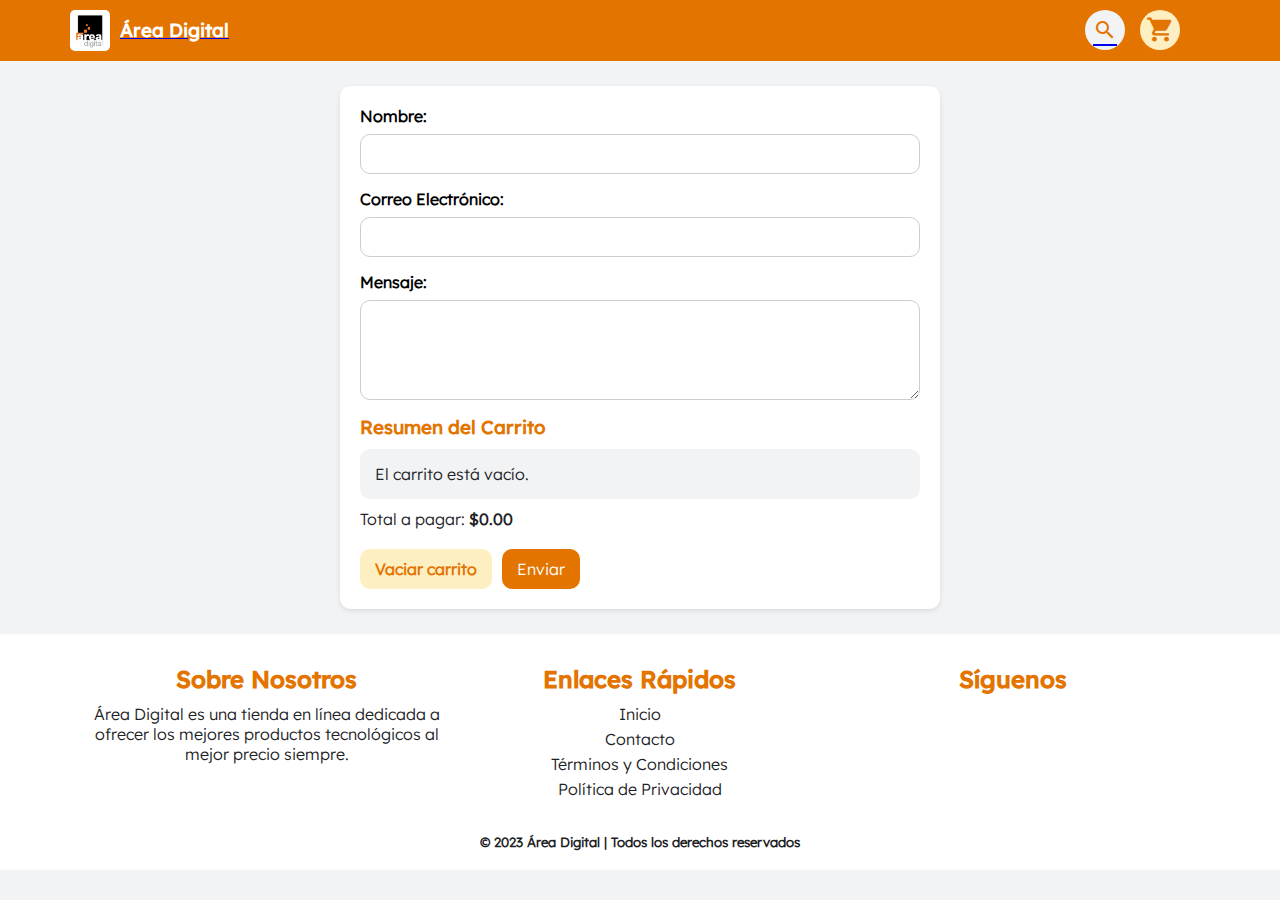
<file: carrito.html>
<!DOCTYPE html>
<html lang="en">

<head>
    <meta charset="UTF-8">
    <meta name="viewport" content="width=device-width, initial-scale=1.0">
    <title>Checkout</title>
    <link rel="stylesheet" href="carrito.css">
    <link rel="stylesheet" href="AreaDigitalStructure.css">
    <link href="https://fonts.googleapis.com/icon?family=Material+Icons" rel="stylesheet">
    <script src="https://cdn.emailjs.com/dist/email.min.js"></script>
</head>

<body>
    <header class="header">
        <a href="HomePage.html"><div class="logo">
            <img src="/Imagenes/AreaDigitalLogo.jpg" alt="Logo Área Digital" class="logo-img">
            <h3>Área Digital</h3>
        </div></a>
        <div class="icons">
            <a href="Busqueda.html"><span class="icon-container"><i class="material-icons">search</i></span></a>
            <span class="icon-container icon-container-search-active"><i class="material-icons">shopping_cart</i></span>
        </div>        
    </header>
    <main>
        <form id="checkout-form" onsubmit="sendEmail(event)">
            <label for="name">Nombre:</label>
            <input type="text" id="name" name="name" required>

            <label for="email">Correo Electrónico:</label>
            <input type="email" id="email" name="email" required>

            <label for="message">Mensaje:</label>
            <textarea id="message" name="message"></textarea>

            <h3>Resumen del Carrito</h3>
            <ul id="cart-summary"></ul>
            <p>Total a pagar: <strong><span id="cart-total-summary">0.00</span></strong></p>

            <div id="cart-form-container"></div>

            <div class="button-container">
                <button type="button" id="clear-cart" class="clear-cart">Vaciar carrito</button>
                <button type="submit">Enviar</button>
            </div>
        </form>
    </main>
    <script src="checkout.js"></script>
    <footer class="footer">
        <div class="footer-content">
            <div class="footer-section about">
                <h2>Sobre Nosotros</h2>
                <p>Área Digital es una tienda en línea dedicada a ofrecer los mejores productos tecnológicos al mejor precio siempre.</p>
            </div>
            <div class="footer-section links">
                <h2>Enlaces Rápidos</h2>
                <ul>
                    <li><a href="HomePage.html">Inicio</a></li>
                    <li><a href="Contacto.html">Contacto</a></li>
                    <li><a href="Terminos.html">Términos y Condiciones</a></li>
                    <li><a href="Privacidad.html">Política de Privacidad</a></li>
                </ul>
            </div>
            <div class="footer-section social">
                <h2>Síguenos</h2>
                <div class="social-icons">
                    <a href="#"><i class="material-icons">instagram</i></a>
                    <a href="#"><i class="material-icons">whatsapp</i></a>
                </div>
            </div>
        </div>
        <div class="footer-bottom">
            <h5>&copy; 2023 Área Digital | Todos los derechos reservados</h5>
        </div>
    </footer>
    <script src="checkout.js"></script>
    <script src="carrito.js"></script>
</body>

</html>
</file>
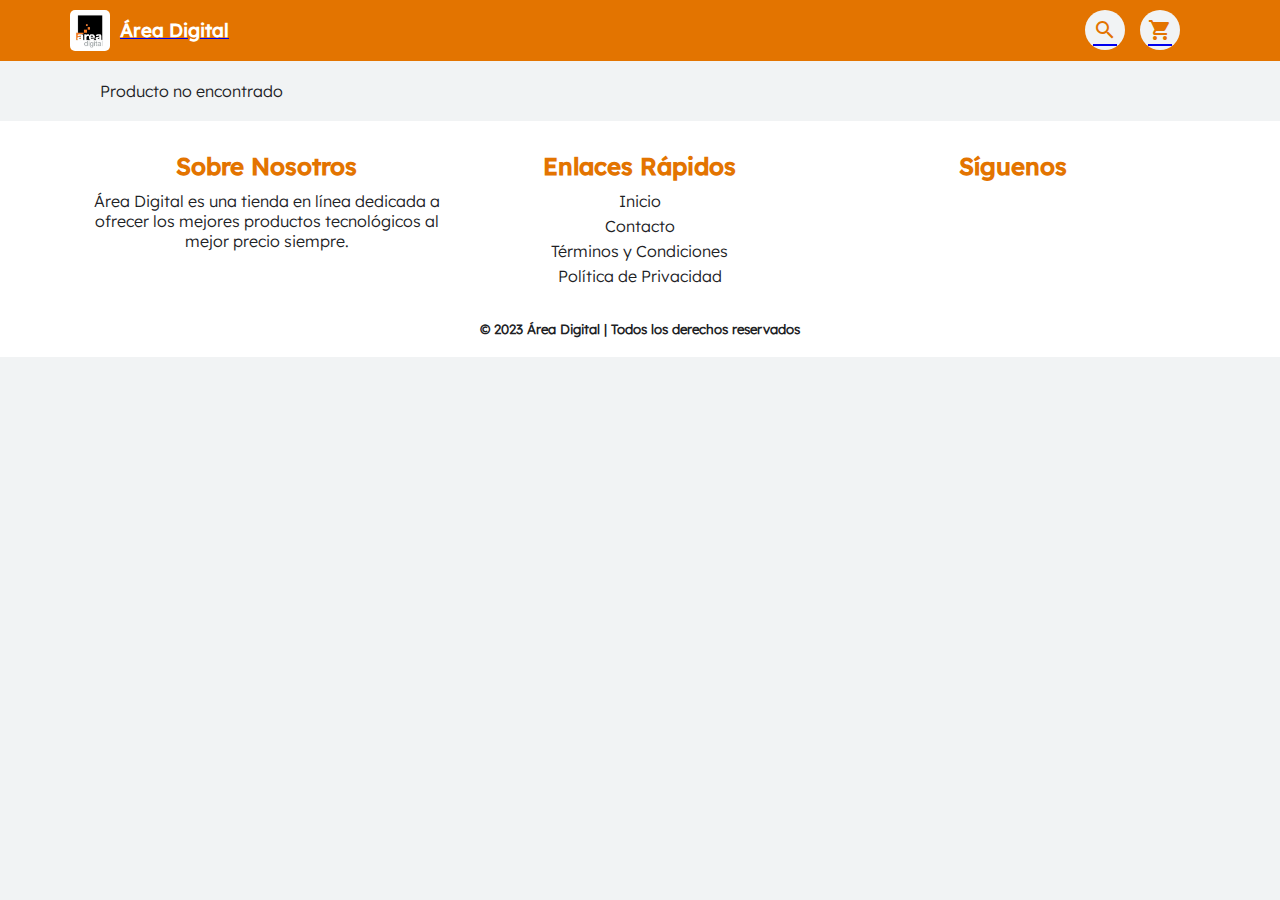
<file: pdp.html>
<!DOCTYPE html>
<html lang="es">
<head>
    <meta charset="UTF-8">
    <meta name="viewport" content="width=device-width, initial-scale=1.0">
    <title>PDP - Detalle del Producto</title>
    <link rel="stylesheet" href="AreaDigitalStructure.css">
    <link rel="stylesheet" href="pdp.css">
    <link href="https://fonts.googleapis.com/icon?family=Material+Icons" rel="stylesheet">
</head>

<body>
    <header class="header">
        <a href="HomePage.html"><div class="logo">
            <img src="/Imagenes/AreaDigitalLogo.jpg" alt="Logo Área Digital" class="logo-img">
            <h3>Área Digital</h3>
        </div></a>
        <div class="icons">
            <a href="Busqueda.html"><span class="icon-container"><i class="material-icons">search</i></span></a>
            <a href="carrito.html"><span class="icon-container"><i class="material-icons">shopping_cart</i></span></a>
        </div>        
    </header>

    <main class="main-content">
        <div id="product-detail"></div>

        <script type="module" src="pdp.js" defer></script>
    </main>

    <footer class="footer">
        <div class="footer-content">
            <div class="footer-section about">
                <h2>Sobre Nosotros</h2>
                <p>Área Digital es una tienda en línea dedicada a ofrecer los mejores productos tecnológicos al mejor precio siempre.</p>
            </div>
            <div class="footer-section links">
                <h2>Enlaces Rápidos</h2>
                <ul>
                    <li><a href="HomePage.html">Inicio</a></li>
                    <li><a href="Contacto.html">Contacto</a></li>
                    <li><a href="Terminos.html">Términos y Condiciones</a></li>
                    <li><a href="Privacidad.html">Política de Privacidad</a></li>
                </ul>
            </div>
            <div class="footer-section social">
                <h2>Síguenos</h2>
                <div class="social-icons">
                    <a href="#"><i class="material-icons">instagram</i></a>
                    <a href="#"><i class="material-icons">whatsapp</i></a>
                </div>
            </div>
        </div>
        <div class="footer-bottom">
            <h5>&copy; 2023 Área Digital | Todos los derechos reservados</h5>
        </div>
    </footer> 
</body>

</html>
</file>
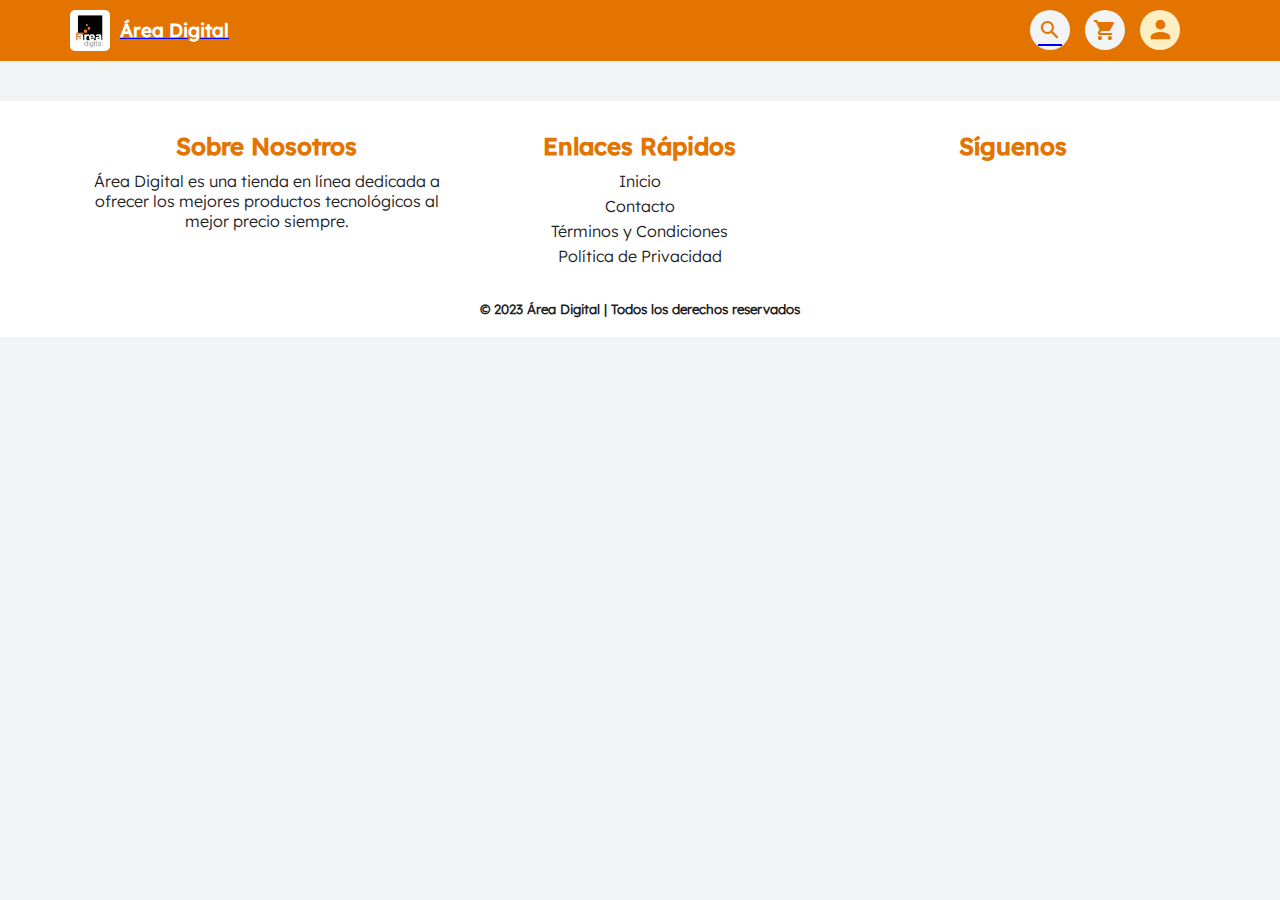
<file: UserLogin.html>
<!DOCTYPE html>
<html>
    <head>
        <meta charset="UTF-8">
        <meta name="viewport" content="width=device-width, initial-scale=1.0">
        <title>Área Digital</title>

        <link rel="stylesheet" href="HomePage.css">
        <link rel="stylesheet" href="AreaDigitalStructure.css">
        <link href="https://fonts.googleapis.com/icon?family=Material+Icons" rel="stylesheet">
    </head>
    <body>
        <!-- Header -->
        <header class="header">
            <a href="HomePage.html"><div class="logo">
                <img src="/Imagenes/AreaDigitalLogo.jpg" alt="Logo Área Digital" class="logo-img">
                <h3>Área Digital</h3>
            </div></a>
            <div class="icons">
                <a href="Busqueda.html"><span class="icon-container"><i class="material-icons">search</i></span></a>
                <span class="icon-container"><i class="material-icons">shopping_cart</i></span>
                <span class="icon-container icon-container-search-active"><i class="material-icons">person</i></span>
            </div>        
        </header>
        <main class="main-content">

        </main>
        <footer class="footer">
            <div class="footer-content">
                <div class="footer-section about">
                    <h2>Sobre Nosotros</h2>
                    <p>Área Digital es una tienda en línea dedicada a ofrecer los mejores productos tecnológicos al mejor precio siempre.</p>
                </div>
                <div class="footer-section links">
                    <h2>Enlaces Rápidos</h2>
                    <ul>
                        <li><a href="HomePage.html">Inicio</a></li>
                        <li><a href="Contacto.html">Contacto</a></li>
                        <li><a href="Terminos.html">Términos y Condiciones</a></li>
                        <li><a href="Privacidad.html">Política de Privacidad</a></li>
                    </ul>
                </div>
                <div class="footer-section social">
                    <h2>Síguenos</h2>
                    <div class="social-icons">
                        <a href="#"><i class="material-icons">instagram</i></a>
                        <a href="#"><i class="material-icons">whatsapp</i></a>
                    </div>
                </div>
            </div>
            <div class="footer-bottom">
                <h5>&copy; 2023 Área Digital | Todos los derechos reservados</h5>
            </div>
        </footer> 
    </body>
</html>
</file>
<file: carrito.css>
/* F O R M U L A R I O */
    form {
        background-color: white;
        border-radius: 10px;
        padding: 20px;
        max-width: 600px;
        margin: 25px auto;
        box-shadow: 0 2px 5px rgba(0, 0, 0, 0.1);
        display: flex;
        flex-direction: column;
        align-items: flex-start;
    }

    form label {
        font-weight: bold;
        display: block;
        margin-bottom: 8px;
        font-family: LexendDeca_Light;
    }

    form input, 
    form textarea {
        width: 100%;
        padding: 10px;
        border: 1px solid #ccc;
        border-radius: 10px;
        margin-bottom: 15px;
        font-size: 1em;
        box-sizing: border-box;
    }

    form textarea {
        resize: vertical;
        height: 100px;
    }

    form .button-container {
        display: flex;
        justify-content: space-between; /* Asegura que los botones estén a los extremos */
        gap: 10px; /* Espacio entre los botones */
    }
    
    form button {
        background-color: #E37400;
        color: white;
        padding: 10px 15px;
        border: none;
        border-radius: 10px;
        cursor: pointer;
        font-size: 1em;
        margin-top: 20px;
        align-self: flex-end; /* Esto mueve el botón a la derecha */
        font-family: LexendDeca_Light;
        transition: transform 0.3s ease;
    }
    
    form button:hover {
        background-color: #FBBC04;
    }

    #clear-cart {
        background-color: #FEEFC3;
        color: #E37400;
        font-weight: bold;
    }

    #cart-summary {
        background-color: #F1F3F4;
        padding: 15px;
        border-radius: 10px;
        margin: 10px 0;
        font-family: LexendDeca_Light;
        list-style-type: none;
        width: 100%; /* Asegura que ocupe todo el espacio horizontal */
        box-sizing: border-box; /* Incluye el padding y border en el cálculo del ancho */
    }
</file>
<file: AreaDigitalStructure.css>
/* F O N T S */
@font-face {
    font-family: LexendDeca_Bold;
    src: url(/Elementos/LexendDeca/LexendDeca-Bold.ttf)
}

@font-face {
    font-family: LexendDeca_Medium;
    src: url(/Elementos/LexendDeca/LexendDeca-Medium.ttf)
}

@font-face {
    font-family: LexendDeca_Regular;
    src: url(/Elementos/LexendDeca/LexendDeca-Regular.ttf)
}

@font-face {
    font-family: LexendDeca_Light;
    src: url(/Elementos/LexendDeca/LexendDeca-Light.ttf)
}

h1 {
    color: #E37400;
    font-family: LexendDeca_Bold;
    margin-bottom: 20px;
}

h2 {
    color: #FBBC04;
    font-family: LexendDeca_Medium;
    text-align: auto;
}

h3 {
    color: #E37400;
    font-family: LexendDeca_Regular;
    text-align: auto;
}

h5 {
    color: #202124;
    font-family: LexendDeca_Light;
    text-align: auto;
}

p {
    color: #202124;
    font-family: LexendDeca_Light;
}

/* M A I N */
* {
    margin: 0;
    padding: 0;
    box-sizing: border-box;
}

body {
    background-color: #F1F3F4;
}

.main-content {
    padding: 20px;
    background-color: #F1F3F4;
    margin: 0 150px;
}

/* N A V B A R */
.header {
    display: flex;
    justify-content: space-between;
    align-items: center;
    padding: 10px 20px;
    background-color: #E37400;
    color: #F1F3F4;
}

.logo {
    display: flex;
    align-items: center;
    text-align: center;
    color: #202124;
    margin-left: 150px;
    position: sticky;
    top: 0;
}

.logo-img {
    width: 40px;
    height: auto;
    margin-right: 10px;
    border-radius: 5px;
}

.logo h3 {
    margin-bottom: 0px;
    color: white;
}

.icons {
    display: flex;
    gap: 15px;
    margin-right: 150px;
}

.icon-container {
    display: flex;
    align-items: center;
    justify-content: center;
    width: 40px;
    height: 40px;
    background-color: #F1F3F4;
    border-radius: 50%;
    transition: background-color 0.3s ease;
}

.icon-container i {
    color: #E37400;
    font-size: 1.5rem;
    transition: transform 0.2s ease;
}

.icon-container:hover {
    background-color: #FEEFC3;
}

.icon-container:hover i {
    transform: scale(1.2);
}

.icon-container-search-active {
    background-color: #FEEFC3;
}

.icon-container-search-active i {
    transform: scale(1.2);
}

/* F O O T E R */
.footer {
    background-color: white;
    color: #E37400;
    padding: 20px 0;
    text-align: center;
}

.footer-content {
    margin: 0 150px;
    display: flex;
    justify-content: space-around;
    flex-wrap: wrap;
}

.footer-section {
    flex: 1;
    margin: 10px;
}

.footer-section h2 {
    margin-bottom: 10px;
    color: #E37400;
}

.footer-section ul {
    list-style: none;
    padding: 0;
}

.footer-section ul li {
    margin: 5px 0;
}

.footer-section ul li a {
    color: #202124;
    font-family: LexendDeca_Light;
    text-decoration: none;
}

.footer-section .social-icons a {
    margin: 0 10px;
    color: #202124;
    font-family: LexendDeca_Light;
    text-decoration: none;
}

.footer-bottom {
    margin-top: 20px;
    color: #202124;
    font-family: LexendDeca_Light;
    text-decoration: none;
}

/* Media Queries */

/* Pantallas de tamaño medio (1000px a 1500px) */
@media screen and (max-width: 1500px) and (min-width: 1000px) {
    .main-content {
        margin: 0 80px;
    }

    .logo {
        margin-left: 50px;
    }

    .icons {
        margin-right: 80px;
    }

    .footer-content {
        margin: 0 80px;
    }
}

/* Pantallas pequeñas (menos de 1000px) */
@media screen and (max-width: 1000px) {
    .main-content {
        margin: 0 20px;
    }

    .logo {
        margin-left: 20px;
    }

    .icons {
        margin-right: 20px;
    }

    .footer-content {
        margin: 0 20px;
    }

    .footer-section {
        flex: 1 1 100%; /* Hace que las secciones del footer se apilen en una sola columna */
        text-align: center;
    }

    .footer-bottom {
        font-size: 12px; /* Ajuste del tamaño de fuente */
    }
}
</file>
<file: pdp.css>
/* C O L U M N A S */
.column {
    float: left;
    width: 50%;
    padding: 5px;
    overflow: auto;
}

.row::after {
    content: "";
    clear: both;
    display: table;
}

/* I N F O - P R O D U C T O */
.product-card {
    display: flex;
    flex-direction: column;
    align-items: center;
    justify-content: center;
    background-color: white;
    padding: 20px;
    border-radius: 10px;
    box-shadow: 0 4px 8px rgba(0, 0, 0, 0.1);
    transition: transform 0.2s;
}

.product-card img {
    width: 100%;
    max-width: 500px;
    height: auto;
    object-fit: contain;
    border-radius: 10px;
    margin: 0 auto 10px;
    display: block;
}

.product-card h3 {
    font-size: 1rem;
    margin: 0 0;
    text-transform: uppercase;
    color: #202124;
}

.product-card .price {
    display: flex; 
    align-items: center; 
    gap: 8px; 
}

.old-price {
    text-decoration: line-through;
    display: block;
    margin: 0 1px 0 auto;
    margin: 0 0 0 600px 0;
    color: #9AA9A6;
}

.discount {
    background-color: #FBBC04;
    display: block;
    margin: 0 auto 0 1px;
    color: #202124;
    padding: 3px 8px;
    border-radius: 5px;
    font-size: 0.8rem;
    font-weight: bold;
    display: flex;
}

.final-price {
    color: #E37400;
    margin: 5px 0 5px 0;
    display: flex;
    justify-content: center;
    align-items: center;
    height: 100%;
}

/* B O T Ó N - C A R R I T O - I C O N */
.add-to-cart {
    display: flex;
    align-items: center;
    gap: 10px;
    background-color: #FEEFC3;
    border: none;
    border-radius: 8px;
    padding: 10px 15px;
    margin-top: 15px;
    cursor: pointer;
    transition: background-color 0.3s ease;
}

.add-to-cart:hover {
    background-color: #FBBC04;
}

.add-to-cart .icon-container {
    display: flex;
    align-items: center;
    justify-content: center;
    width: 40px;
    height: 40px;
    background-color: #FFFFFF;
    border-radius: 50%;
    transition: background-color 0.3s ease;
}

.add-to-cart .icon-container i {
    color: #E37400;
    font-size: 1.5rem;
    transition: transform 0.2s ease;
}

.add-to-cart h4 {
    margin: 0;
    font-size: 1rem;
    color: #E37400;
    text-transform: uppercase;
}

/* Medias queries */
@media screen and (max-width: 1500px) and (min-width: 1000px) {
    .column {
        width: 50%;
        padding: 10px;
    }

    .product-card img {
        width: 80%;
        max-width: 400px;
    }

    .product-card h3 {
        font-size: 1.1rem;
    }

    .add-to-cart {
        padding: 12px 18px;
    }
}

@media screen and (max-width: 1000px) {
    .column {
        width: 100%;
        padding: 10px;
    }

    .product-card {
        padding: 15px;
    }

    .product-card img {
        width: 80%;
        max-width: 350px;
    }

    .product-card h3 {
        font-size: 1.2rem;
    }

    .add-to-cart {
        padding: 12px 18px;
    }

    .add-to-cart .icon-container {
        width: 35px;
        height: 35px;
    }

    .add-to-cart h4 {
        font-size: 0.9rem;
    }

    .product-name h1 {
        font-size: 1.5rem; /* Aún más pequeño en pantallas muy pequeñas */
    }
}
</file>
<file: HomePage.css>
* {
  box-sizing: border-box;
}

/* Contenedor de Anuncios */
/* Container */
.container {
  display: flex;
  flex-wrap: wrap;
  gap: 20px;
  justify-content: center;
  padding: 20px;
}

/* Card styles */
.card {
  display: flex;
  align-items: center;
  background-color: white;
  border-radius: 10px;
  box-shadow: 0 4px 8px rgba(0, 0, 0, 0.1);
  padding: 10px;
  max-width: 400px;
  flex: 1 1 calc(33.33% - 20px); /* 3 cards per row on large screens */
  box-sizing: border-box;
}

/* Icon box */
.icon-box {
  background-color: #FEEFC3;
  color: #E37400;
  border-radius: 15px; /* Bordes redondeados */
  aspect-ratio: 1 / 1; /* Proporción para garantizar el cuadrado */
  width: 80px; /* Define el tamaño base */
  display: flex;
  justify-content: center;
  align-items: center;
  margin-right: 15px;
}

.icon {
  font-size: 40px; /* Incrementar tamaño del ícono */
}

.text-box h3 {
  margin: 0;
}

.text-box p {
  margin: 5px 0 0;
  color: #202124;
}

/* Slideshow container */
.slideshow-container {
  max-width: 1000px;
  position: relative;
  margin: auto;
}

.slideshow-container img {
  border-radius: 8px;
}

/* Hide the images by default */
.mySlides {
  display: none;
}

/* Next & previous buttons */
.prev,
.next {
  cursor: pointer;
  position: absolute;
  top: 50%;
  width: 35px;
  height: 35px;
  margin-top: -17.5px; /* Centrar verticalmente el botón */
  padding: 0;
  color: #E37400; /* Color sólido del ícono */
  font-weight: bold;
  font-size: 20px;
  line-height: 35px; /* Igualar al height para centrar verticalmente */
  text-align: center; /* Centrar horizontalmente */
  background-color: rgba(241, 243, 244, 0.5); /* Fondo transparente */
  border-radius: 50%;
  transition: background-color 0.3s ease;
  user-select: none;
}

/* Position the "next button" to the right */
.next {
  right: 10px; /* Ajusta la posición del botón derecho */
}

.prev {
  left: 10px; /* Ajusta la posición del botón izquierdo */
}

/* On hover, add a black background color with a little bit see-through */
.prev:hover,
.next:hover {
  background-color: rgba(254, 239, 195, 0.8);
}

/* The dots/bullets/indicators */
.dot {
  cursor: pointer;
  height: 10px;
  width: 10px;
  margin: 0 2px;
  background-color: #bbb;
  border-radius: 50%;
  display: inline-block;
  transition: background-color 0.6s ease;
}

.active,
.dot:hover {
  background-color: #717171;
}

/* Fading animation */
.fade {
  animation-name: fade;
  animation-duration: 1.5s;
}

/* O F E R T A S */
.descuentos-container {
  display: flex;
  flex-direction: column; /* Coloca el título arriba */
  align-items: center;
  justify-content: center;
  gap: 20px;
  padding: 20px;
  background-color: white;
  border-radius: 10px;
  position: relative;
  margin: 20px 0;
}

.descuentos-grid {
  display: grid;
  grid-template-columns: repeat(auto-fit, minmax(200px, 1fr)); /* Ajuste responsivo */
  gap: 20px;
  width: 100%;
  max-width: 80%; /* Limita el ancho de la grilla */
}

.product-card:hover {
  transform: translateY(-5px);
  background-color: #FEEFC3;
}

.product-card h3 {
  font-size: 1rem;
  margin: 0 0;
  text-transform: uppercase;
  color: #202124;
}

.product-card .price {
  display: flex;
  align-items: center;
  gap: 8px;
  margin: 10px 0;
}

.old-price {
  text-decoration: line-through;
  display: block;
  margin: 0 1px 0 auto;
  margin: 0 0 0 600px 0; /* Espaciado alrededor */
  color: #9AA9A6;
}

.discount {
  background-color: #FBBC04;
  display: block;
  margin: 0 auto 0 1px;
  color: #202124;
  padding: 3px 8px;
  border-radius: 5px;
  font-size: 0.8rem;
  font-weight: bold;
  display: flex;
}

.final-price {
  color: #E37400;
  font-size: 1.2rem;
  font-weight: bold;
  margin: 10px 0 5px 0;
}

.Descuento-button-container {
  text-align: center;
  margin-top: 20px;
}

#Descuento-load-more {
  background-color: #ff6600;
  color: white;
  border: none;
  padding: 10px 20px;
  font-size: 16px;
  cursor: pointer;
  border-radius: 5px;
  transition: background-color 0.3s ease;
}

#Descuento-load-more:hover {
  background-color: #e65c00;
}

/* A P P L E S H O W C A S E*/

.apple-products-container {
  display: flex;
  flex-direction: column; /* Coloca el título arriba */
  align-items: center;
  justify-content: center;
  gap: 20px;
  padding: 20px;
  background-color: white;
  border-radius: 10px;
  position: relative;
  margin: 20px 0;
}

.apple-products-grid {
  display: grid;
  grid-template-columns: repeat(auto-fit, minmax(200px, 1fr)); /* Ajuste responsivo */
  gap: 20px;
  max-width: 80%;
}

/* T O D O S - L O S - P R O D U C T O S */
.product-grid {
  display: grid;
  grid-template-columns: repeat(auto-fill, minmax(220px, 1fr));
  flex-wrap: nowrap;
  overflow-x: auto; /* Scroll horizontal para pantallas pequeñas */
  gap: 20px; /* Espaciado entre los elementos */
  padding: 10px;
}

.product-card {
  display: flex;
  flex: 0 0 auto; /* Evita que los elementos se redimensionen automáticamente */
  width: auto; /* Ancho fijo para las tarjetas */
  background-color: white;
  border-radius: 10px;
  padding: 20px;
  text-align: center;
  box-shadow: 0 2px 4px rgba(0, 0, 0, 0.1);
  flex-direction: column;       /* Asegura que los elementos dentro de la card estén en columna */
  height: 100%;                 /* La altura de la card se ajustará a la altura fija */
  justify-content: space-between;
  transition: transform 0.2s;
}

.product-card img {
  width: 100%;
  height: 200px;
  object-fit: contain;
  border-radius: 10px;
  margin-bottom: 10px;
}

/* I M A G E N - M A I N */

.row {
  display: flex;
  flex-wrap: wrap;
  gap: 20px;
}

/* Create four equal columns that sits next to each other */
.column {
  flex: auto;
  max-width: 49.3%;
  padding: 0 0px;
  margin: 25px 0 5px 0;
}

.column img {
  margin: 0 0 20px 0;
  vertical-align: middle;
  width: 100%;
  border-radius: 10px;
}

@keyframes fade {
  from {
    opacity: .4
  }

  to {
    opacity: 1
  }
}

/* MEDIA QUERIES */

/* Para pantallas entre 1000px y 1500px */
@media screen and (max-width: 1500px) and (min-width: 1000px) {
  .container {
    flex-wrap: wrap;
    justify-content: space-between;
  }

  .card {
    flex: 1 1 calc(50% - 20px); /* 2 cards per row */
  }

  .product-grid {
    grid-template-columns: repeat(auto-fill, minmax(300px, 1fr)); /* Ajusta a dos columnas */
  }

  .descuentos-container {
    align-items: flex-start; /* Alinea el contenido a la izquierda si es necesario */
  }

  /* Opcional: Si quieres que el título se haga más pequeño en pantallas pequeñas */
  .descuentos-container h1 {
    font-size: 1.5rem; /* Ajusta el tamaño del título */
    text-align: center; /* Alinea el título al centro */
  }

  .descuentos-grid {
    width: 100%; /* Asegura que los productos ocupen todo el ancho disponible */
  }

  .product-card {
    width: auto;
  }

  .column {
    max-width: 49%;
  }
}

/* Para pantallas menores a 1000px */
@media screen and (max-width: 1000px) {
  .container {
    flex-direction: column; /* Cambiar a columna en lugar de fila */
    gap: 15px;
  }

  .card {
    flex: 1 1 100%; /* Las tarjetas ocupan todo el ancho */
    margin-bottom: 15px;
  }

  .product-grid {
    grid-template-columns: repeat(auto-fill, minmax(200px, 1fr)); /* Ajusta las columnas */
  }

  .descuentos-container {
    padding: 15px; /* Ajusta el padding para pantallas pequeñas */
  }

  .descuentos-container h1 {
    font-size: 1.2rem; /* Ajusta el tamaño del título */
  }

  .product-card {
    width: 100%;
  }

  .column {
    max-width: 100%; /* Ocupa todo el ancho disponible */
  }
}
</file>
